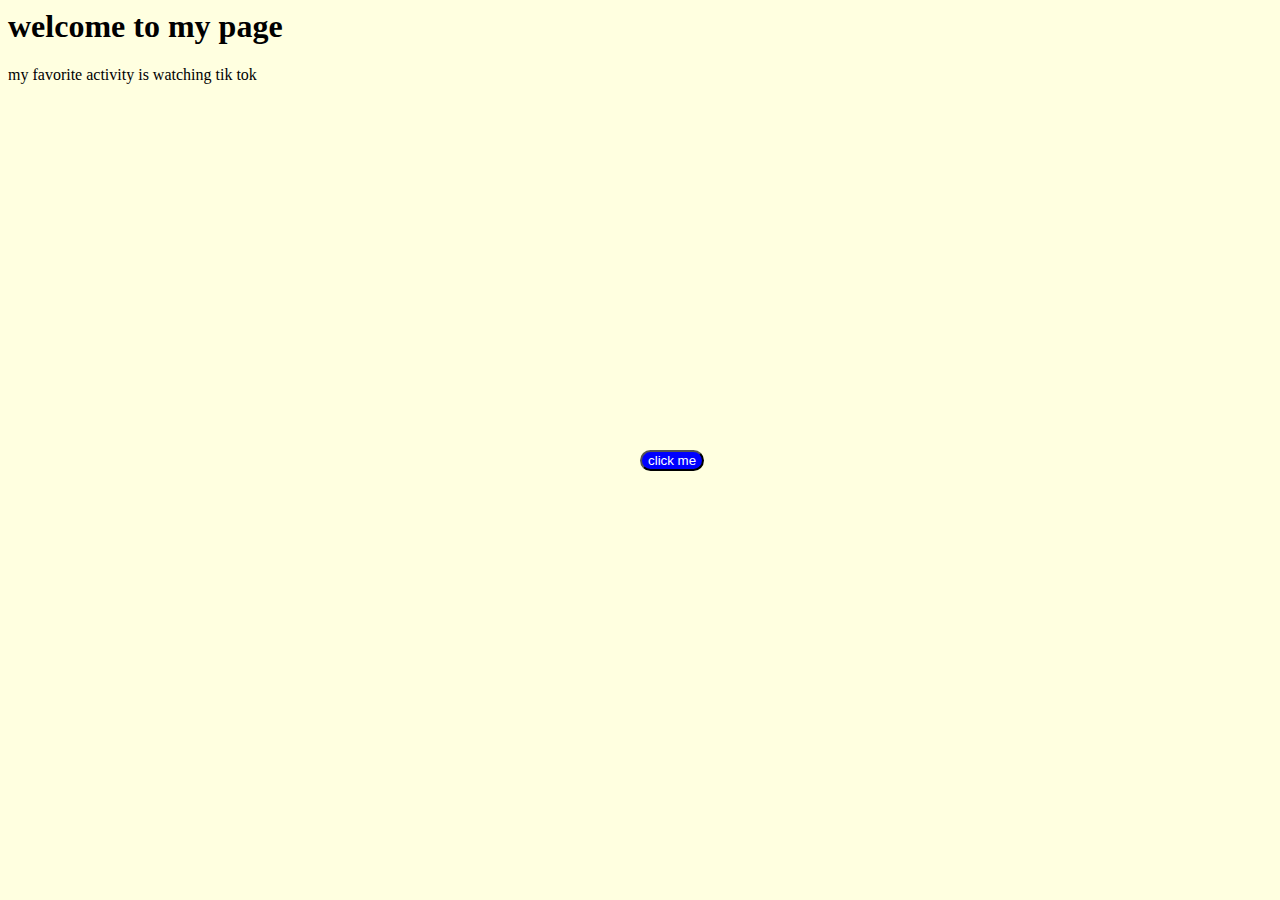
<file: index.html>
<html lang="en">
<head>
    <meta charset="UTF-8">
    <meta name="viewport" content="width=device-width, initial-scale=1.0">
    <title>day six</title>
    <link rel="stylesheet" href="style.css">
</head>
<body>
    <h1>
        welcome to my page
    </h1>
    <p>
        my favorite activity is watching tik tok
    </p>
    <button class="button">
        click me
    </button>
    
</body>
</html>
</file>
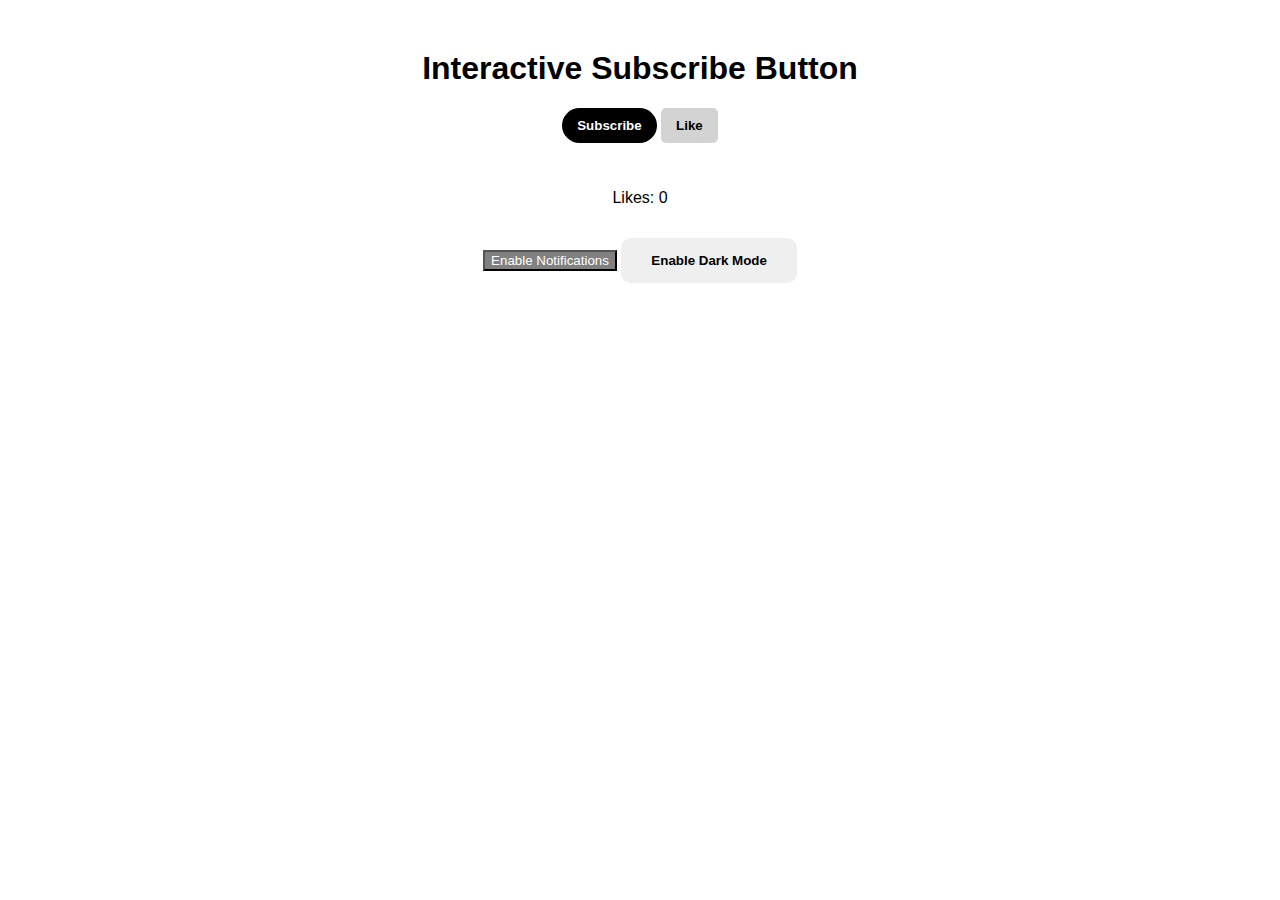
<file: index2.html>
<!DOCTYPE html>
<html lang="en">
<head>
  <meta charset="UTF-8">
  <meta name="viewport" content="width=device-width, initial-scale=1.0">
  <title>Interactive Subscribe Button</title>
  <link rel="stylesheet" href="style2.css">
</head>
<body>
  <h1>Interactive Subscribe Button</h1>
  <button class="js-subscribe-button subscribe-button" onclick="subscribe()">Subscribe</button>

  <button class="js-like-button like-button" onclick="toggleLike()">Like</button>
    <p class="like-count">Likes: <span class="js-like-count">0</span></p>

    <button class="js-notifications-button notify-button"
    onclick="notify()">Enable Notifications</button>


    <button class="js-light-button light-button" onclick="light()">Enable Dark Mode</button> 

  <script src="script.js"></script>
</body>
</html>
</file>
<file: style.css>
body {
    background-color: lightyellow;
}

.button {
    position: absolute;
    top: 50%;
    left: 50%;
    background-color: blue;
    color: white;
    border-radius: 20px;
}
</file>
<file: style2.css>
/* General Styling */
body {
    font-family: Arial, sans-serif;
    text-align: center;
    margin-top: 50px;
  }
  
  /* Button Styling */
  .subscribe-button {
    border: none;
    background-color: black;
    color: white;
    padding: 10px 15px;
    font-weight: bold;
    border-radius: 50px;
    cursor: pointer;
    margin-bottom: 30px;
    transition: all 0.3s ease;
  }
  
  /* Subscribed State */
  .is-subscribed {
    background-color: rgb(240, 240, 240);
    color: black;
  }


  /* Like Button Styling */
.like-button {
    border: none;
    background-color: lightgray;
    color: black;
    padding: 10px 15px;
    font-weight: bold;
    border-radius: 5px;
    cursor: pointer;
  }
  
  .liked {
    background-color: red;
    color: white;
  }

  .notify-button {
    background-color: gray;
    color: white;
    cursor: pointer;
    background-color: 0.3s;
  }

  .enabled {
    background-color: green;
  }

  body.light-mode {
    background-color: white;
    color: black;
  }

  body.dark-mode {
    background-color: black;
    color: white;
  }

  .light-button {
    border: none;
    padding:  15px 30px;
    font-weight: bold;
    border-radius: 10px;
    cursor: pointer;
    margin-top: 15px;
  }
</file>
